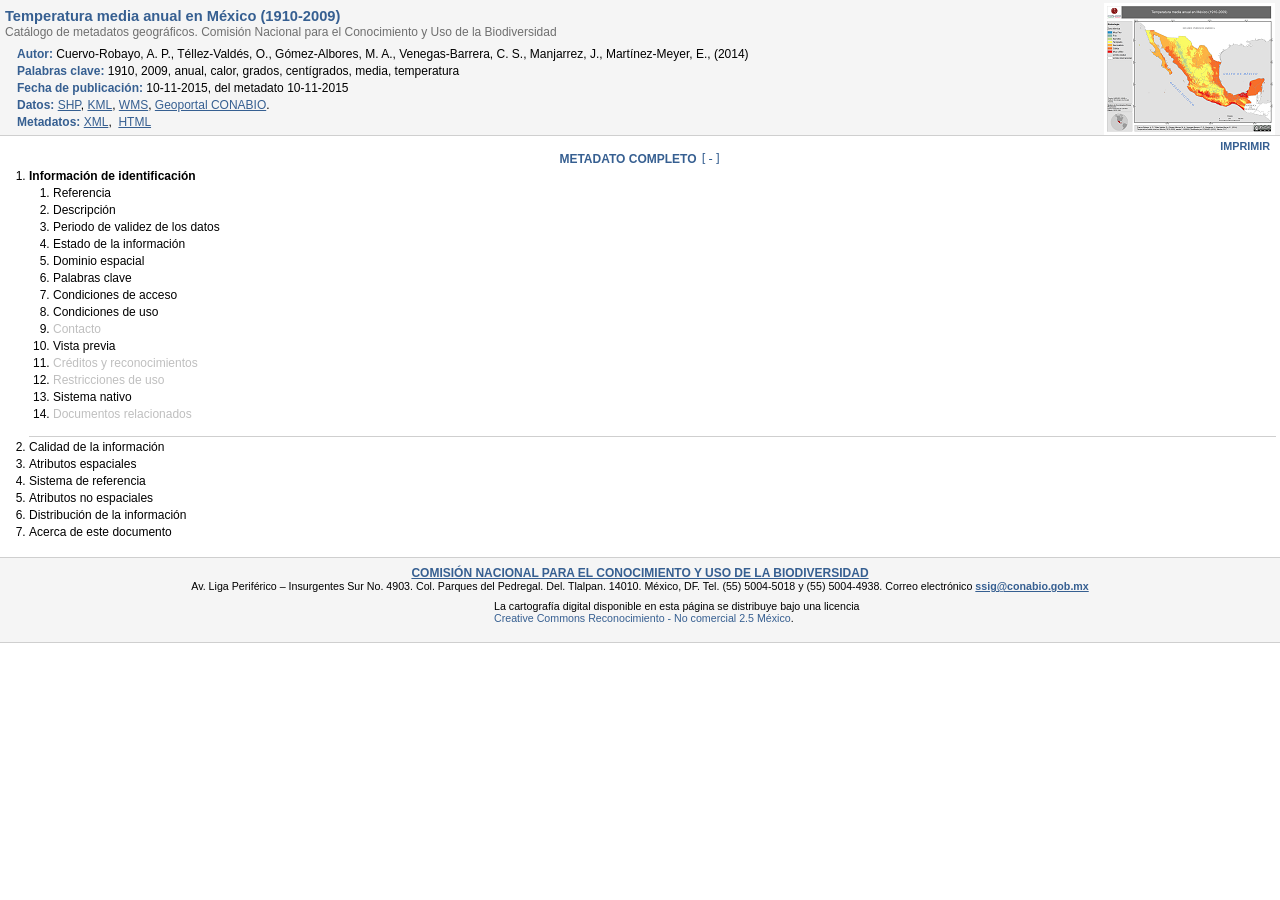
<file: data/temperatura_municipio/tman13gw.html>
<!DOCTYPE html
  PUBLIC "-//W3C//DTD XHTML 1.0 Transitional//EN" "http://www.w3.org/TR/xhtml1/DTD/xhtml1-transitional.dtd">
<html xmlns="http://www.w3.org/1999/xhtml" lang="es" xml:lang="es"><head profile="http://dublincore.org/documents/2008/08/04/dc-html/"><meta http-equiv="Content-Type" content="text/html; charset=utf-8" /><title>Temperatura media anual en México (1910-2009)</title><meta name="description" xml:lang="es" content="El mapa muestra los rangos de temperatura media anual en grados centígrados (°C) que existen en el país, a una escala aproximada 1:1000000, en formato vectorial. El mapa fue elabo..." /><meta name="keywords" xml:lang="es" content="1910,2009,anual,calor,grados,centígrados,media,temperatura" /><link rel="schema.DC" href="http://purl.org/dc/elements/1.1/" /><link rel="schema.XSD" href="http://www.w3.org/2001/XMLSchema#" /><meta name="DC.title" scheme="XSD.string" xml:lang="es" content="Temperatura media anual en México (1910-2009)" /><meta name="DC.subject" scheme="XSD.string" xml:lang="es" content="1910,2009,anual,calor,grados,centígrados,media,temperatura" /><meta name="DC.creator" scheme="XSD.string" xml:lang="es" content="Cuervo-Robayo, A. P., Téllez-Valdés, O., Gómez-Albores, M. A., Venegas-Barrera, C. S., Manjarrez, J., Martínez-Meyer, E., (2014)" /><meta name="DC.description" scheme="XSD.string" xml:lang="es" content="El mapa muestra los rangos de temperatura media anual en grados centígrados (°C) que existen en el país, a una escala aproximada 1:1000000, en formato vectorial. El mapa fue elabo..." /><meta name="DC.publisher" scheme="XSD.string" xml:lang="es" content="Comisión Nacional para el Conocimiento y Uso de la Biodiversidad" /><meta name="DC.publisher" scheme="XSD.string" xml:lang="es" content="Subdirección de sistemas de información geográfica" /><meta name="DC.date" scheme="XSD.date" content="2015-11-10" /><meta name="DC.date" scheme="XSD.date" content="2015-11-10" /><meta name="DC.format" scheme="XSD.string" content="text/html" /><meta name="DC.language" scheme="XSD.string" content="es-Mx" /><meta name="DC.rights" scheme="XSD.string" xml:lang="es" content="La Subdirección de Sistemas de Información Geográfica de la CONABIO solo se hace responsable de la información presentada en el mapa y se deslinda del uso que se le de a la misma." /><style type="text/css" media="all">body,div,dl,dt,dd,ul,ol,li,h1,h2,h3,h4,h5,h6,pre,form,fieldset,input,textarea,p,blockquote,th,td { margin:0; padding:0; color:#000000; font:normal 9pt arial,tahoma,verdana; } table { border-collapse:collapse; border-spacing:0; width:100%; } img { border:0; } a { color:#365f91; text-decoration:none; } ol,ul { list-style:decimal outside; margin:3px 0 3px 24px; } li { margin:3px 0 3px 0; } dl { margin:3px 0 2px 18px; } dd { margin:4px 0 4px 18px; } dt { font-weight:bold; } hr { visibility:hidden; display:none; }</style><style type="text/css" media="screen">#top_sect { padding:0 5px; border-bottom:solid 1px #cfcfcf; background-color:#f5f5f5; clear:both; } #top_sect h2 { font:bold 11pt arial,tahoma,verdana; padding:8px 0 1px 0; color:#365f91; } #top_sect h4 { font:normal 9pt arial,tahoma,verdana; padding:0 0 8px 0; color:#6f6f6f; } #top_sect p { padding:0 8px 0 12px; margin-bottom:3px; } #top_sect td { vertical-align:top; } #imgpl { text-align:right; padding-top:3px; } #docref strong { color:#365f91; font:bold 9pt arial,tahoma,verdana; } #docref a { text-decoration:underline; } a.stdlink{ font-weight:bold; text-decoration:underline; } a.sppl { color:#ff0000; font-weight:bold; text-decoration:none !important; } #middle_sect { margin:4px 4px 18px 5px; clear:both; } #middle_sect h3 { text-align:center; font:bold 9pt arial,tahoma,verdana; color:#365f91; text-transform:uppercase; } p.docutils a { font-size:90%; text-transform:uppercase; font-weight:bold; } p.docutils { margin:0 6px 0 0; text-align:right; } #cuc { text-align:center; font:normal 9pt monospace; color:#365f91; } .content { padding-bottom:12px; border-bottom:solid 1px #cfcfcf; } .vcontent { display:none; } span.omited { color:#bfbfbf; } span.simpleCnt { padding-left:18px; } span.seclbl{ font-weight:bold; } span.refths{ font-weight:normal; } .attrsinf { padding:4px 0 4px 20px; } .attrsinf  p { margin:3px 0; } .attrsinf span { color:#365f91; } p.urlads { color:#8f8f8f; } p.pgListDesc { color:#8f8f8f; margin-left:24px; } p.pgList { display:list-item; list-style:disc outside; margin:8px 0 2px 24px; } ul.supFmts { list-style:disc outside; margin:10px 0 10px 24px; } ul.supFmts li { margin-top:6px; } #attrs { margin:6px 0 4px 0; border:1px solid #bfbfbf; width:100%; } #attrs td { padding:1px 0 1px 4px; border-right:1px solid #bfbfbf; } tr.titlerw { border:1px solid #bfbfbf; text-align:center; background-color:#e0e6ef; } tr.titlerw td{ padding:2px 0 2px 0; font-weight:bold; } tr.altrw{background-color:#efefef;} span.refidx { color:#365f91; font-size:80%; vertical-align:super; } #bottom_sect p{font-size: 8pt} #bottom_sect { text-align:center; background-color:#f5f5f5; /* background:#f5f5f5 url(logo.png) 5px 0 no-repeat; */ border-top:solid 1px #cfcfcf; border-bottom:solid 1px #cfcfcf; padding:8px 0; } #lcslbl { 	height:34px; 	width:480px; 	margin:auto; 	text-align:left; 	background-color:transparent; 	background-repeat:no-repeat; 	background-position: 0 3px; } #lcslbl p { 	margin:8px 0 0 0; 	padding:0 0 0 94px; }</style><style type="text/css" media="print">p.docutils, p.lmdlabel, #valchk, #cuc { display:none; } #top_sect { padding-bottom:5px; clear:both; border-bottom:solid 1px #cfcfcf; } #top_sect h2 { font:bold 10pt arial,tahoma,verdana; padding:8px 0 1px 0; } #top_sect h4 { font:normal 9pt arial,tahoma,verdana; padding:0 0 8px 0; } #top_sect p { padding:0 8px 0 24px; margin-bottom:4px; } #docref strong { font:bold 9pt arial,tahoma,verdana; } #middle_sect { margin:4px 4px 8px 5px; clear:both; } #middle_sect h3 { text-align:center; font:bold 9pt arial,tahoma,verdana; text-transform:uppercase; } span.omited { text-decoration:line-through; } span.simpleCnt { padding-left:18px; } span.seclbl{ font-weight:bold; } .attrsinf { padding:4px 0 4px 20px; } #attrs { margin:6px 0; width:100%; } #attrs td { padding:1px 0 1px 4px; border:1px solid #000000; } #bottom_sect { text-align:center; border-top:solid 1px #cfcfcf; padding:8px 0; } #bottom_sect a{ font-weight:bold; }</style></head><body><div id="top_sect"><table><tr><td id="docref"><h2>Temperatura media anual en México (1910-2009)</h2><h4>Catálogo de metadatos geográficos. Comisión Nacional para el Conocimiento y Uso de la Biodiversidad</h4><p><strong>Autor: </strong>Cuervo-Robayo, A. P., Téllez-Valdés, O., Gómez-Albores, M. A., Venegas-Barrera, C. S., Manjarrez, J., Martínez-Meyer, E., (2014)</p><p><strong>Palabras clave: </strong>1910, 2009, anual, calor, grados, centígrados, media, temperatura</p><p><strong>Fecha de publicación: </strong>10-11-2015, del metadato 10-11-2015</p><p><strong>Datos: </strong><a target="_blank" title="Ver ESRI Shapefile (SHP) (5.72 MB)" href="http://www.conabio.gob.mx/informacion/gis/maps/geo/tman13gw.zip">SHP</a>, <a target="_blank" title="Ver Google Earth (KML) " href="http://www.conabio.gob.mx/informacion/gis/maps/kmz/tman13gw.kmz">KML</a>, <a target="_blank" title="Ver Servicio de imágenes (WMS) " href="http://www.conabio.gob.mx/informacion/explorer/wms?Format=image/gif&amp;request=GetMap&amp;version=1.1.1&amp;width=800&amp;height=424&amp;srs=EPSG:4326&amp;bbox=-120.0,13.8,-85.1,33.5&amp;layers=tman13gw">WMS</a>, <a target="_blank" title="Ver Mapa digital interactivo " href="http://www.conabio.gob.mx/informacion/gis/?vns=gis_root/clima/temper/tman13gw">Geoportal CONABIO</a>.</p><p><strong>Metadatos: </strong><a target="_blank" href="http://www.conabio.gob.mx/informacion/metadata/query/getzip.xql?dcid=tman13gw&amp;frmt=fgdc_xml" title="Descargar documento XML (zip)">XML</a>, 
                    <a target="_blank" href="http://www.conabio.gob.mx/informacion/metadata/query/getzip.xql?dcid=tman13gw&amp;frmt=fgdc_html" title="Descargar documento HTML (zip)">HTML</a></p></td><td id="imgpl"><a target="_blank" title="Mapa ilustrativo de Temperatura media anual en México (1910-2009). La proyección citada, es exclusiva para el diseño de esta imagen." href="http://www.conabio.gob.mx/informacion/gis/layouts/tman13gw.png"><img alt="Mapa ilustrativo de Temperatura media anual en México (1910-2009). La proyección citada, es exclusiva para el diseño de esta imagen." src="tman13gw_s.png" /></a></td></tr></table><hr /></div><div id="middle_sect"><p class="docutils"><a href="javascript:window.print()" title="Imprimir documento HTML">imprimir</a></p><h3>Metadato completo <span id="cuc" title="Mostrar/Ocultar secciones" style="cursor:pointer;" onclick="javascript:toggleSect(this)">[-]</span></h3><ol><li><span id="idinfo" title="Información de identificación" class="seclbl" style="cursor:pointer" onclick="javascript:toggleCollapse(this);">Información de identificación</span><div class="content" id="_idinfo"><ol><li><span id="citation" title="Referencia" class="" style="cursor:pointer" onclick="javascript:toggleCollapse(this);">Referencia</span><div class="vcontent" id="_citation"><dl><dt>Información de referencia:</dt><dd><dl><dt>Autor:</dt><dd>Cuervo-Robayo, A. P., Téllez-Valdés, O., Gómez-Albores, M. A., Venegas-Barrera, C. S., Manjarrez, J., Martínez-Meyer, E., (2014). 'Temperatura media anual en México (1910-2009)', escala: 1:1000000. modificado por CONABIO (2015). México, D. F.. </dd><dt>Fecha de publicación:</dt><dd>10-11-2015</dd><dt>Nombre del producto:</dt><dd>Temperatura media anual en México (1910-2009)</dd><dt>Formato de representación geográfica:</dt><dd>Shapefile. Formato vectorial compuesto por 4 archivos (shp, shx, dbf,prj)</dd><dt>Información complementaria:</dt><dd>Escala: 1:1000000</dd><dt>Acceso en línea:</dt><dd>http://www.conabio.gob.mx/informacion/metadata/gis/tman13gw.xml?_httpcache=yes&amp;_xsl=/db/metadata/xsl/fgdc_html.xsl&amp;_indent=no</dd></dl></dd></dl></div></li><li><span id="descript" title="Descripción" class="" style="cursor:pointer" onclick="javascript:toggleCollapse(this);">Descripción</span><div class="vcontent" id="_descript"><dl><dt>Resumen:</dt><dd>El mapa muestra los rangos de temperatura media anual en grados centígrados (°C) que existen en el país, a una escala aproximada 1:1000000, en formato vectorial. El mapa fue elaborado con base a la información de Superficies Climáticas para México http://idrisi.uaemex.mx/index.php/ligas/geodatos/306-superficies-climaticas-para-mexico), el cual incluyo datos con un periodo de 99 años (1910-2009) para su elaboración y ANUSPLIN como método de interpolación</dd><dt>Propósito:</dt><dd>Contar con información actualizada (periodo de datos 1910 -2009) sobre las diferentes temperaturas medias anuales que existen en el país, que sirva de referencia en el análisis y la planeación regional para el especialista de distintas áreas del conocimiento.</dd><dt>Información suplementaria:</dt><dd> Referencias en la web: http://www.conabio.gob.mx/informacion/gis/?vns=gis_root/clima/temper/isotm1mgw; http://idrisi.uaemex.mx/index.php/ligas/geodatos/306-superficies-climaticas-para-mexico; http://www.conabio.gob.mx/informacion/gis/?vns=gis_root/dipol/limite/contdv1mgw</dd></dl></div></li><li><span id="timeperd" title="Periodo de validez de los datos" class="" style="cursor:pointer" onclick="javascript:toggleCollapse(this);">Periodo de validez de los datos</span><div class="vcontent" id="_timeperd"><dl><dt>Fecha y hora:</dt><dd>[Fecha no disponible]</dd><dt>Vigencia:</dt><dd>Noviembre 2014 a Mayo 2015</dd></dl></div></li><li><span id="status" title="Estado de la información" class="" style="cursor:pointer" onclick="javascript:toggleCollapse(this);">Estado de la información</span><div class="vcontent" id="_status"><dl><dt>Progreso:</dt><dd>Terminado</dd><dt>Mantenimiento:</dt><dd>No planeado</dd></dl></div></li><li><span id="spdom" title="Dominio espacial" class="" style="cursor:pointer" onclick="javascript:toggleCollapse(this);">Dominio espacial</span><div class="vcontent" id="_spdom"><dl><dt>Coordenadas extremas:</dt><dd>(Oeste) -118.458480834961, (Este) -86.7180709838867, (Norte) 32.7187690734863, (Sur) 14.535083770752</dd></dl></div></li><li><span id="keywords" title="Palabras clave" class="" style="cursor:pointer" onclick="javascript:toggleCollapse(this);">Palabras clave</span><div class="vcontent" id="_keywords"><dl><dt>Tema<span class="refths"> (CONABIO)</span>:</dt><dd>1910, 2009, Anual, Calor, Grados centÍgrados, Media, Temperatura</dd></dl><dl><dt>Localización<span class="refths"> (CONABIO)</span>:</dt><dd>República Mexicana</dd></dl></div></li><li><span id="accconst" title="Condiciones de acceso" class="" style="cursor:pointer" onclick="javascript:toggleCollapse(this);">Condiciones de acceso</span><div class="vcontent" id="_accconst"><span class="simpleCnt">Sin restricciones</span></div></li><li><span id="useconst" title="Condiciones de uso" class="" style="cursor:pointer" onclick="javascript:toggleCollapse(this);">Condiciones de uso</span><div class="vcontent" id="_useconst"><span class="simpleCnt">No se permite utilizar estos datos con fines lucrativos y se debe citar la fuente del mapa y a CONABIO. Ver la licencia completa en http://creativecommons.org/licenses/by-nc/2.5/mx/</span></div></li><li><span id="ptcontac" title="Contacto" class="omited">Contacto</span></li><li><span id="browse" title="Vista previa" class="" style="cursor:pointer" onclick="javascript:toggleCollapse(this);">Vista previa</span><div class="vcontent" id="_browse"><dl><dt>Nombre del recurso:</dt><dd>http://www.conabio.gob.mx/informacion/gis/layouts/tman13gw.png</dd><dt>Descripción:</dt><dd>Mapa ilustrativo de Temperatura media anual en México (1910-2009). La proyección citada, es exclusiva para el diseño de esta imagen.</dd><dt>Formato:</dt><dd>png</dd></dl></div></li><li><span id="datacred" title="Créditos y reconocimientos" class="omited">Créditos y reconocimientos</span></li><li><span id="secinfo" title="Restricciones de uso" class="omited">Restricciones de uso</span></li><li><span id="native" title="Sistema nativo" class="" style="cursor:pointer" onclick="javascript:toggleCollapse(this);">Sistema nativo</span><div class="vcontent" id="_native"><span class="simpleCnt">SIG ArcGis Desktop - Arcmap, versión 10.2, Windows</span></div></li><li><span id="crossref" title="Documentos relacionados" class="omited">Documentos relacionados</span></li></ol></div></li><li><span id="dataqual" title="Calidad de la información" class="" style="cursor:pointer" onclick="javascript:toggleCollapse(this);">Calidad de la información</span><div class="vcontent" id="_dataqual"><ol><li><span id="attracc" title="Precisión de los atributos no espaciales" class="omited">Precisión de los atributos no espaciales</span></li><li><span id="logic" title="Consistencia lógica" class="seclbl" style="cursor:pointer" onclick="javascript:toggleCollapse(this);">Consistencia lógica</span><div class="content" id="_logic"><span class="simpleCnt">Gabinete</span></div></li><li><span id="complete" title="Cobertura del tema" class="seclbl" style="cursor:pointer" onclick="javascript:toggleCollapse(this);">Cobertura del tema</span><div class="content" id="_complete"><span class="simpleCnt">Los datos de Temperatura Media Anual se descargaron de la página idrisi.uaemex.mx Superficies Climáticas para México. Con base al mapa de 'Isotermas Medias Anuales' de García, E. (1998) se reclasificaron los valores (en rangos) de temperatura sobre el Sistema de Información Geográfica ARCGIS 10.2; el resultado se transformó a un formato vectorial y con base al mapa de Límite Nacional 1:1000000 (INEGI) se extrajo el territorio de México, ya que, el mapa de Temperatura Media Anual base cubre más allá de los límites de México.</span></div></li><li><span id="posacc" title="Precisión de los atributos espaciales" class="omited">Precisión de los atributos espaciales</span></li><li><span id="lineage" title="Procesamiento" class="seclbl" style="cursor:pointer" onclick="javascript:toggleCollapse(this);">Procesamiento</span><div class="content" id="_lineage"><div class="attrsinf"><p><strong>Fuentes:</strong></p><ul class="supFmts"><li><p><span>Cuervo-Robayo, A., Téllez-Valdés, O., Gómez, M., Venegas-Barrera, C,, Manjarrez, J., Martínez-Meyer, E,, (2013), 'An update of high-resolution monthly climate surfaces for Mexico', Escala 1:1000000. Universidad Autónoma del Estado de México, Universidad Nacional Autónoma de México e Instituto Tecnológico de Ciudad Victoria., Interpolación de datos actuales, del periodo de 1910 - 2009. La resolución espacial es de 30 arcos de segundo (1 km), con sistema de referencia latitud/longitud (no proyectadas) y datum WGS84.., http://idrisi.uaemex.mx/index.php/ligas/geodatos/306-superficies-climaticas-para-mexico, México.</span></p></li><li><p><span>García, E., (1998), 'Isotermas Medias Anuales', Escala 1:1000000. Comisión Nacional para el Conocimiento y Uso de la Biodiversidad, http://www.conabio.gob.mx/informacion/gis/?vns=gis_root/clima/temper/isotm1mgw, México.</span></p></li><li><p><span>CONABIO, (2002), 'Límite Nacional 1:1000000', Escala 1:1000000. Comisión Nacional para el Conocimiento y Uso de la Biodiversidad, http://www.conabio.gob.mx/informacion/gis/?vns=gis_root/dipol/limite/contdv1mgw, México.</span></p></li></ul></div><div class="attrsinf"><p><strong>Procedimientos:</strong></p><ul class="supFmts"><li><p><span>[Fecha no disponible]: </span>a) La información original Bio1 Temperatura Media Anual (actualbio01.asc) se descargó de la página de la UAEM (idrisi.uaemex.mx) en formato ASCII Grid. b) Se utilizó la plataforma de ARCGIS 10.2 por medio de la herramienta RECLASSIFY, se clasificaron los valores de Temperatura en 15 rangos de acuerdo al mapa de Isotermas Medias Anuales de García, E. (1998). El resultado se transformó a un formato vectorial con la herramienta RASTER TO POLYGON. C) Finalmente, con base al mapa Límite Nacional 1:1000000 y la herramienta CLIP de ARCGIS 10.2 se cortó el mapa con los límites fronterizos, de manera que solo se conservan los datos correspondientes al territorio mexicano ya que, el mapa original cubre más allá de los límites de México el cual, se nombró tman13gw.shp.</p></li></ul></div></div></li><li><span id="cloud" title="Porcentaje del área de estudio cubierta por nubes" class="omited">Porcentaje del área de estudio cubierta por nubes</span></li></ol></div></li><li><span id="spdoinfo" title="Atributos espaciales" class="" style="cursor:pointer" onclick="javascript:toggleCollapse(this);">Atributos espaciales</span><div class="vcontent" id="_spdoinfo"><ol><li><span id="indspref" title="Representacion espacial" class="omited">Representacion espacial</span></li><li><span id="direct" title="Método de representacion espacial" class="seclbl" style="cursor:pointer" onclick="javascript:toggleCollapse(this);">Método de representacion espacial</span><div class="content" id="_direct"><span class="simpleCnt">Vector</span></div></li><li><span id="ptvctinf" title="Información de vectores y puntos" class="seclbl" style="cursor:pointer" onclick="javascript:toggleCollapse(this);">Información de vectores y puntos</span><div class="content" id="_ptvctinf"><dl><dt>Descripción SDTS (Spatial Data Transfer Standard - Spatial Data Concepts):</dt><dd><dl><dt>Tipo de objetos punto y vectores:</dt><dd>G-polygon</dd><dt>Número de puntos o vectores:</dt><dd>47227</dd></dl></dd></dl></div></li><li><span id="rastinfo" title="Información de imágenes" class="omited">Información de imágenes</span></li></ol></div></li><li><span id="spref" title="Sistema de referencia" class="" style="cursor:pointer" onclick="javascript:toggleCollapse(this);">Sistema de referencia</span><div class="vcontent" id="_spref"><ol><li><span id="horizsys" title="Sistema de coordenadas (horizontal)" class="seclbl" style="cursor:pointer" onclick="javascript:toggleCollapse(this);">Sistema de coordenadas (horizontal)</span><div class="content" id="_horizsys"><dl><dt>Geográficas:</dt><dd><dl><dt>Resolución de la latitud:</dt><dd>0.0174532925199433</dd><dt>Resolución de la longitud:</dt><dd>0.0174532925199433</dd><dt>Unidades de las coordenadas Geográficas:</dt><dd>Decimal degrees</dd></dl></dd><dt>Modelo geodésico:</dt><dd><dl><dt>Datum horizontal:</dt><dd>WGS84</dd><dt>Elipsoide:</dt><dd>WGS84</dd><dt>Semieje mayor:</dt><dd>6378137.000000</dd><dt>Denominador del factor de achatamiento:</dt><dd>298.257224</dd></dl></dd></dl></div></li><li><span id="vertdef" title="Sistema de coordenadas (vertical)" class="omited">Sistema de coordenadas (vertical)</span></li></ol></div></li><li><span id="eainfo" title="Atributos no espaciales" class="" style="cursor:pointer" onclick="javascript:toggleCollapse(this);">Atributos no espaciales</span><div class="vcontent" id="_eainfo"><ol><li><span id="detailed" title="Descripción detallada" class="seclbl" style="cursor:pointer" onclick="javascript:toggleCollapse(this);">Descripción detallada</span><div class="content" id="_detailed"><div class="attrsinf"><p><strong>Nombre: </strong>TMAN13GW.DBF</p><p><strong>Definición: </strong>Contiene datos sobre temperatura medial anual del periodo de 1910-2009.</p><p><strong>Fuente: </strong>No conocido</p></div><table id="attrs"><tr class="titlerw"><td>Atributo</td><td>Descripción</td><td>Fuente <span class="refidx" title="Nombre de la autoridad que definió el atributo">[1]</span></td><td>Dominio <span class="refidx" title="Conjunto de valores aceptables para el atributo">[2]</span></td><td>Precisión <span class="refidx" title="Evaluación sobre la precisión de la asignación de valores a los atributos">[3]</span></td></tr><tr><td>TEM_C</td><td>Numérico</td><td>CONABIO</td><td>Rangos de temperatura en grados centígrados</td><td>1 (°C)</td></tr><tr class="altrw"><td>ZON_TER</td><td>Carácter</td><td>CONABIO</td><td>Descripción de la zona térmica</td><td>-</td></tr></table></div></li><li><span id="overview" title="Descripción resumida" class="omited">Descripción resumida</span></li></ol></div></li><li><span id="distinfo" title="Distribución de la información" class="" style="cursor:pointer" onclick="javascript:toggleCollapse(this);">Distribución de la información</span><div class="vcontent" id="_distinfo"><ol><li><span id="distrib" title="Información de contacto" class="seclbl" style="cursor:pointer" onclick="javascript:toggleCollapse(this);">Información de contacto</span><div class="content" id="_distrib"><div class="attrsinf"><p><a class="stdlink" title="Correo electrónico" href="mailto:jdavila@conabio.gob.mx">Jose Manuel Davila Rosas</a></p><p class="urlads">jdavila@conabio.gob.mx</p><p>Subcoordinador de Sistemas de Información Geográfica</p><br /><p><span>Comisión Nacional para el Conocimiento y Uso de la Biodiversidad</span></p><p>Liga Periférico Insurgentes Sur Num. 4903 1er piso. Col. Parques del Pedregal. Delg. Tlalpan, D.F., 14010, México</p><p>Teléfono: <strong>50045012</strong> y (fax) <strong>50044931</strong></p><p>Horario de servicio: Lunes a Viernes de 8 a 18 hrs.</p></div></div></li><li><span id="resdesc" title="Nombre de referencia" class="seclbl" style="cursor:pointer" onclick="javascript:toggleCollapse(this);">Nombre de referencia</span><div class="content" id="_resdesc"><span class="simpleCnt">tman13gw</span></div></li><li><span id="distliab" title="Responsabilidad" class="seclbl" style="cursor:pointer" onclick="javascript:toggleCollapse(this);">Responsabilidad</span><div class="content" id="_distliab"><span class="simpleCnt">La Subdirección de Sistemas de Información Geográfica de la CONABIO solo se hace responsable de la información presentada en el mapa y se deslinda del uso que se le de a la misma.</span></div></li><li><span id="stdorder" title="Medios de distribución" class="seclbl" style="cursor:pointer" onclick="javascript:toggleCollapse(this);">Medios de distribución</span><div class="content" id="_stdorder"><div class="attrsinf"><p><strong>Digitales:</strong></p><ul class="supFmts"><li><a class="stdlink" target="_blank" href="http://www.conabio.gob.mx/informacion/gis/maps/geo/tman13gw.zip" title="ESRI Shapefile (SHP)">ESRI Shapefile (SHP)</a>, compactado en ZIP, 5.72 MB<p class="urlads">Coordenadas geográficas WGS84. (EPSG:4326). Formato vectorial de almacenamiento de elementos geográficos y sus atributos asociados. </p></li><li><a class="stdlink" target="_blank" href="http://www.conabio.gob.mx/informacion/gis/maps/kmz/tman13gw.kmz" title="Google Earth (KML)">Google Earth (KML)</a>, compactado como KMZ<p class="urlads">Coordenadas geográficas WGS84. (EPSG:4326). Los archivos KML representan datos geográficos para Google Earth, a menudo suelen distribuirse comprimidos como KMZ.</p></li><li><a class="stdlink" target="_blank" href="http://www.conabio.gob.mx/informacion/explorer/wms?Format=image/gif&amp;request=GetMap&amp;version=1.1.1&amp;width=800&amp;height=424&amp;srs=EPSG:4326&amp;bbox=-120.0,13.8,-85.1,33.5&amp;layers=tman13gw" title="Servicio de imágenes (WMS)">Servicio de imágenes (WMS)</a><p class="urlads">Coordenadas geográficas WGS84. (EPSG:4326). Servicio Web Map Service. Los mapas de datos referenciados espacialmente producidos se generan normalmente en un formato de imagen como PNG, GIF o JPEG, pueden se vistos en un SIG </p></li><li><a class="stdlink" target="_blank" href="http://www.conabio.gob.mx/informacion/gis/?vns=gis_root/clima/temper/tman13gw" title="Mapa digital interactivo">Mapa digital interactivo</a><p class="urlads">Coordenadas geográficas WGS84. (EPSG:4326)</p></li></ul><p><strong>Precio: </strong>Acceso libre sin ningún cargo al público en general.</p></div></div></li><li><span id="custom" title="Medios de distribución especiales" class="omited">Medios de distribución especiales</span></li><li><span id="techpreq" title="Requisitos técnicos" class="seclbl" style="cursor:pointer" onclick="javascript:toggleCollapse(this);">Requisitos técnicos</span><div class="content" id="_techpreq"><span class="simpleCnt">Tener Arc-Info o sistemas compatibles, en caso que existan se pueden visualizar en Google Earth KML y/o conexión al servicio WMS.</span></div></li><li><span id="availabl" title="Disponibilidad" class="omited">Disponibilidad</span></li></ol></div></li><li><span id="metainfo" title="Acerca de este documento" class="" style="cursor:pointer" onclick="javascript:toggleCollapse(this);">Acerca de este documento</span><div class="vcontent" id="_metainfo"><ol><li><span id="metd" title="Fecha de creación o última actualización" class="seclbl" style="cursor:pointer" onclick="javascript:toggleCollapse(this);">Fecha de creación o última actualización</span><div class="content" id="_metd"><span class="simpleCnt">10-11-2015</span></div></li><li><span id="metrd" title="Fecha de última revisión" class="omited">Fecha de última revisión</span></li><li><span id="metfrd" title="Fecha de la siguiente revisión" class="omited">Fecha de la siguiente revisión</span></li><li><span id="metc" title="Información de contacto" class="seclbl" style="cursor:pointer" onclick="javascript:toggleCollapse(this);">Información de contacto</span><div class="content" id="_metc"><div class="attrsinf"><p><a class="stdlink" title="Correo electrónico" href="mailto:ecruz@conabio.gob.mx">Estrella Cruz Reyes</a></p><p class="urlads">ecruz@conabio.gob.mx</p><p>Administrador de Metadatos</p><br /><p><span>Comisión Nacional para el Conocimiento y Uso de la Biodiversidad</span></p><p>Liga Periférico Insurgentes Sur Num. 4903 1er piso. Col. Parques del Pedregal. Delg. Tlalpan, D.F., 14010, México</p><p>Teléfono: <strong>01 55 5004 4963</strong> y (fax) <strong>50044931</strong></p><p>Horario de servicio: Lunes a Viernes de 8 a 18 hrs.</p></div></div></li><li><span id="metstdn" title="Nombre del estándar de contenido" class="seclbl" style="cursor:pointer" onclick="javascript:toggleCollapse(this);">Nombre del estándar de contenido</span><div class="content" id="_metstdn"><span class="simpleCnt">FGDC Content Standards for Digital Geospatial Metadata, 1998</span></div></li><li><span id="metstdv" title="Versión del estándar de contenido" class="seclbl" style="cursor:pointer" onclick="javascript:toggleCollapse(this);">Versión del estándar de contenido</span><div class="content" id="_metstdv"><span class="simpleCnt">FGDC-STD-001-1998 version 2.0</span></div></li><li><span id="mettc" title="Uso horario" class="omited">Uso horario</span></li><li><span id="metac" title="Condiciones de acceso" class="omited">Condiciones de acceso</span></li><li><span id="metuc" title="Condiciones de uso" class="omited">Condiciones de uso</span></li><li><span id="metsi" title="Restricciones de seguridad o privacidad" class="omited">Restricciones de seguridad o privacidad</span></li><li><span id="metextns" title="Extensiones" class="omited">Extensiones</span></li></ol></div></li></ol><hr /></div><div id="bottom_sect"><a class="stdlink" target="_blank" title="Comisión Nacional para el Conocimiento y Uso de la Biodiversidad" href="http://www.conabio.gob.mx/">COMISIÓN NACIONAL PARA EL CONOCIMIENTO Y USO DE LA BIODIVERSIDAD</a><p>Av. Liga Periférico – Insurgentes Sur No. 4903. Col. Parques del Pedregal. Del. Tlalpan. 14010. México, DF. Tel. (55) 5004-5018 y (55) 5004-4938. Correo electrónico <a class="stdlink" href="mailto:ssig@conabio.gob.mx" title="Dirección electrónica de contacto">ssig@conabio.gob.mx</a></p><div id="lcslbl" style="background-image: url(http://www.conabio.gob.mx/informacion/util/recursos/imagenes/licencias/cc_mx/by_nc.png);"><p>La cartografía digital disponible en esta página se distribuye bajo una licencia <a target="_blank" rel="license" href="http://creativecommons.org/licenses/by-nc/2.5/mx/" title="Ver licencia completa">Creative Commons Reconocimiento - No comercial 2.5 México</a>.</p></div></div><script type="text/javascript">
            //
              function toggleCollapse(lbl){ var tE = document.getElementById('_' + lbl.id); if (tE !== null){ if (tE.className === 'content'){ tE.className = 'vcontent'; lbl.className = ''; } else { lbl.className = 'seclbl'; tE.className = 'content'; } } } function toggleSect(tglEl){ var vMod = ['content','vcontent'], tTgs = ['div','span'], lMod = ['seclbl','']; var fCl, tCl; if (tglEl.innerHTML === '[-]'){ tglEl.innerHTML = '[+]'; fCl=0; tCl=1; } else { tglEl.innerHTML = '[-]'; fCl=1; tCl=0; } for (var j=0; j != tTgs.length; j++){ var tEl = document.getElementById('middle_sect').getElementsByTagName(tTgs[j]); var dos = (tTgs[j] == 'div')?true:false; for (var k=0; k != tEl.length; k++){ if (dos){ if (tEl[k].className === vMod[fCl]) { tEl[k].className = vMod[tCl]; } } else { if (tEl[k].className === lMod[fCl]) { tEl[k].className = lMod[tCl]; } } } } }
            //</script></body></html>
</file>
